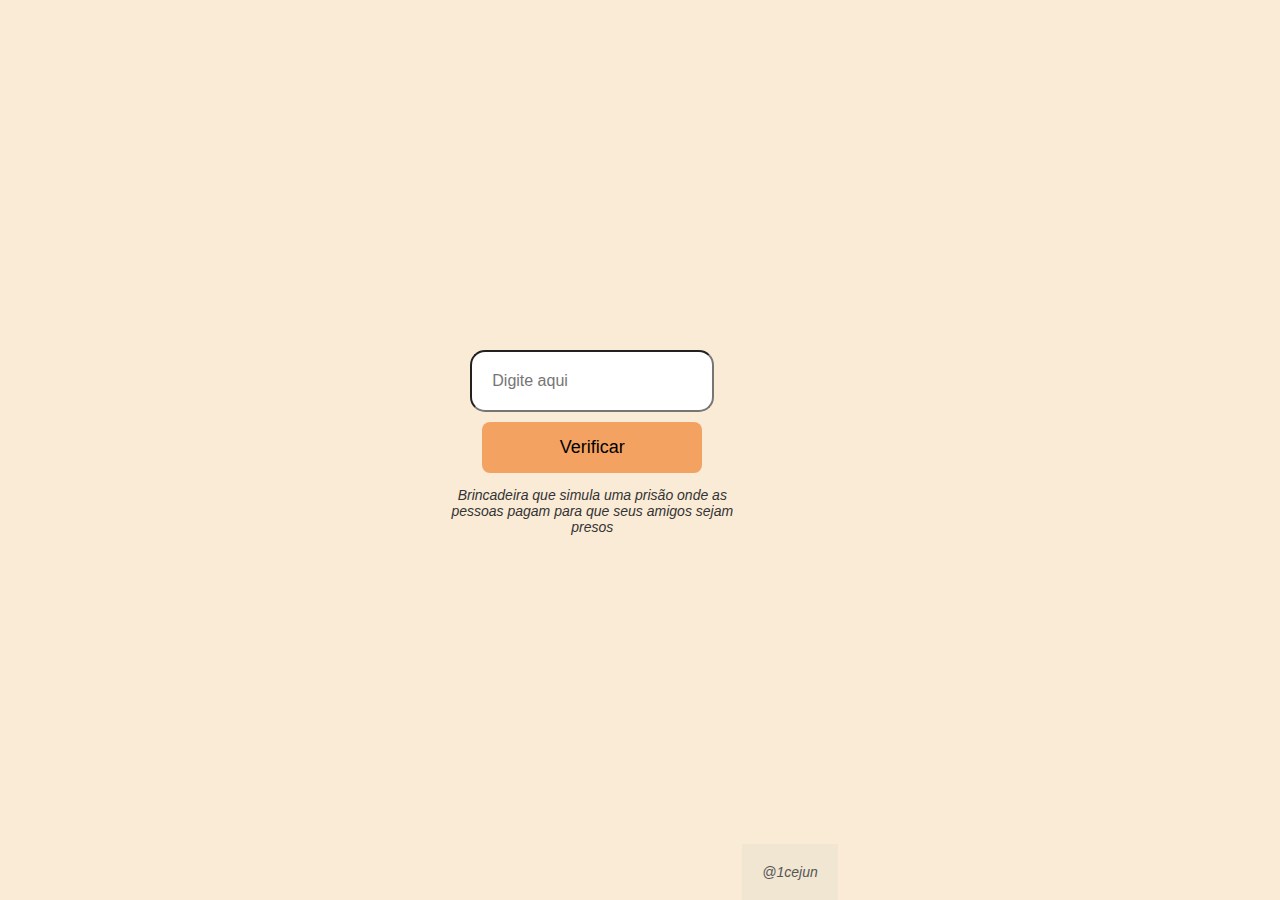
<file: index.html>
<!DOCTYPE html>
<html lang="pt-BR">
<head>
    <meta charset="UTF-8">
    <meta name="viewport" content="width=device-width, initial-scale=1.0">
    <title>Verificar Palavra</title>
    <link rel="stylesheet" href="sla.css">
</head>
<body>
    <div class="container">
        <input type="text" id="palavra" placeholder="Digite aqui" autocomplete="off">
        <button onclick="verificarPalavra()">Verificar</button>
        <p class="dica">
            Brincadeira que simula uma prisão onde as pessoas pagam para que seus amigos sejam presos
        </p>
    </div>
    <script src="script.js"></script>

    <footer>
        @1cejun
    </footer>
</body>
</html>
</file>
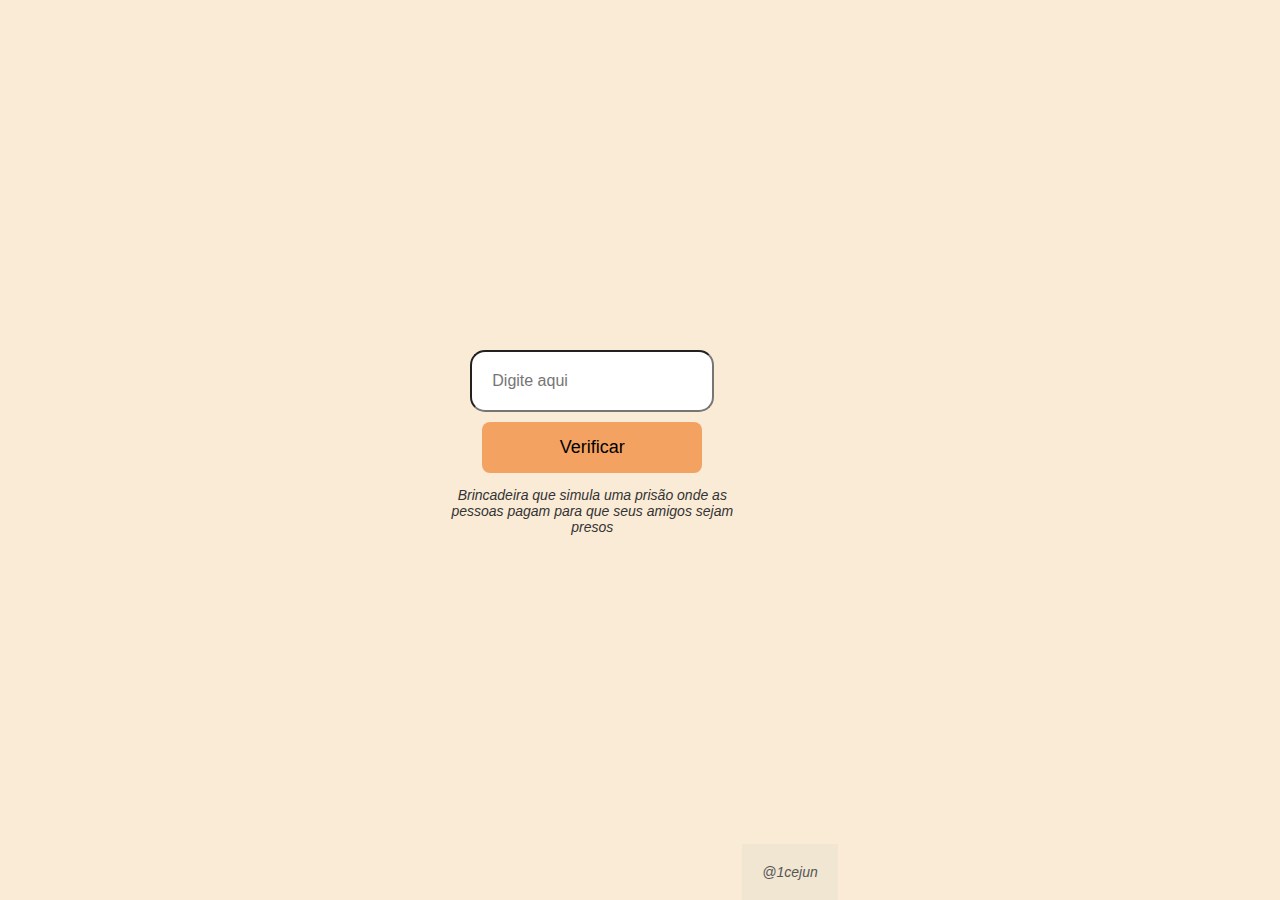
<file: document.html>
<!DOCTYPE html>
<html lang="pt-BR">
<head>
    <meta charset="UTF-8">
    <meta name="viewport" content="width=device-width, initial-scale=1.0">
    <title>Verificar Palavra</title>
    <link rel="stylesheet" href="sla.css">
</head>
<body>
    <div class="container">
        <input type="text" id="palavra" placeholder="Digite aqui">
        <button onclick="verificarPalavra()">Verificar</button>
        <p class="dica">
            Brincadeira que simula uma prisão onde as pessoas pagam para que seus amigos sejam presos
        </p>
    </div>
    <script src="script.js"></script>

    <footer>
        @1cejun
    </footer>
</body>
</html>
</file>
<file: sla.css>
body {
    font-family: Arial, Helvetica, sans-serif;
    background-color: antiquewhite;
    display: flex;
    justify-content: center;
    align-items: center;
    height: 900px;
    margin: 0;
    text-align: center;
}
.container {
    display: flex;
    flex-direction: column;
    align-items: center;
}
input {
    padding: 20px;
    width: 200px;
    margin-bottom: 10px;
    font-size: 16px;
    border-radius: 15px;
}
button {
    padding: 15px 30px;
    font-size: 18px;
    width: 220px;
    cursor: pointer;
    background-color: #f4a261;
    border: none;
    border-radius: 8px;
}
button:hover {
    background-color: #e76f51;
    color: white;
}
.dica {
    max-width: 300px;
    font-size: 14px;
    color: #333;
    margin-bottom: 15px;
    font-style: italic;
}
.imagemlado {
    display: flex;
    gap: 20px; 
    justify-content: center;
    flex-wrap: wrap; 
}

.imagemlado img {
    max-width: 300px;
    width: 100%;
    height: auto;
    border-radius: 10px;
    box-shadow: 0 4px 10px rgba(0, 0, 0, 0.2);
}

.travis {
    max-width: 300px;      
    width: 100%;           
    height: auto;          
    border-radius: 10px;
    box-shadow: 0 4px 10px rgba(0, 0, 0, 0.2);
}
footer {
    margin-top: auto;
    padding: 20px;
    color: #555;
    font-size: 14px;
    font-style: italic;
    background-color: #f0e6d2;
}
.botaov { 
    margin-top: 200px; 
    padding: 12px 25px;
    font-size: 16px;
    cursor: pointer;
    background-color: #f4a261;
    color: white;
    border: none;
    border-radius: 8px;
}

.botaov:hover {
    background-color: #e76f51;
}
</file>
